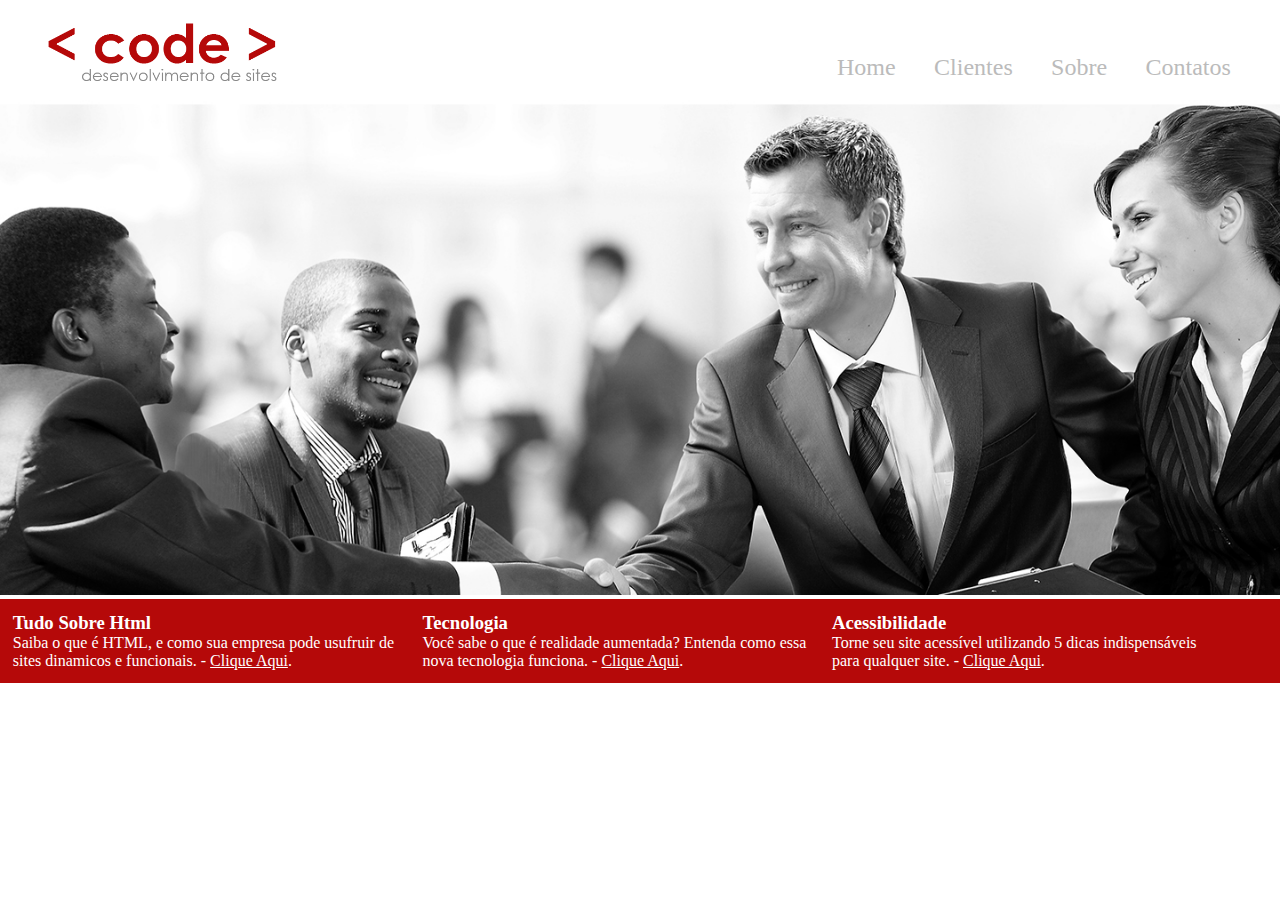
<file: Site_Final/Index.html>
<!DOCTYPE html>
<html lang="pt-BR">
<head>
	<title>Code-desenvolvimento de sites</title>
	<meta charset="utf-8">
	<link rel="stylesheet" type="text/css" href="css/estilo.css">
</head>
<body>
	<div class="container-principal">
		<header>
			<div class="logo">
				<a href="Index.html">
					<img src="imagens/logo.png" alt="logo site">
				</a>
			</div>

			<nav>
				<ul>
					<li><a href="Index.html">Home</a></li>
					<li><a href="Clientes.html">Clientes</a></li>
					<li><a href="Sobre.html">Sobre</a></li>
					<li><a href="Contatos.html">Contatos</a></li>
				</ul>
			</nav>
		</header>

		<section id="banner">
			<img src="imagens/banner.jpg" alt="banner-topo">
		</section>

		<div id="openModal" class="modalDialog">
				<div>
					<a href="#close" class="close">X</a>
					<h1>Tudo sobre HTML</h1>
					<p><strong>HTML</strong> (abreviação para a expressão inglesa <i>HyperText Markup Language</i>,que significa Linguagem de Marcação de Hipertexto) é uma linguagem de marcação utilizada na construção de páginas na Web. Documentos HTML podem ser interpretados por navegadores.</a></p>
					<img src="imagens/html5.png" alt="logo html5">	
				</div>
		</div>

		<div id="openModal1" class="modalDialog">
			<div>
				<a href="#close" title="Close" class="close">X</a>
				<h1>Tecnologia - Realidade Aumentada</h1>
				<p>De uma forma simples, <b>Realidade Aumentada</b> é uma tecnologia que permite que o mundo virtual seja misturado ao real, possibilitando maior interação e abrindo uma nova dimensão na maneira como nós executamos tarefas, ou mesmo as que nós incubimos às máquinas. Assim, se você pensava que objetos pulando fora da tela eram elementos de filmes de ficção,está na hora de mudar seus conceitos. Aliás, o que acontece com a <b>Realidade Aumentada</b> é o contrário: você pulará para dentro do mundo virtual para interagir com objetos que só estão limitados à sua imaginação.</p>
			</div>
		</div>

		<div id="openModal2" class="modalDialog">
			<div>
				<a href="#close" title="Close" class="close">X</a>
				<h1>Acessibilidade</h1>
				<p><b>Acessibilidade</b> na web significa que pessoas com deficiência podem perceber, entender, navegar, interagir e construir para web. E mais. E mais. Ela também beneficia outras pessoas, incluindo pessoas idosas com mudança devido ao envelhecimento.</p>
			</div>
		</div>

		<!---rodapé da página--->
		<footer>
			<div class='footer-text'>
				<h3>Tudo Sobre Html</h3>
				<p>Saiba o que é HTML, e como sua empresa pode usufruir de sites dinamicos e funcionais. - <a href="#openModal">Clique Aqui</a>.</p>
			</div>

			<div class='footer-text'>
				<h3>Tecnologia</h3>
				<p> Você sabe o que é realidade aumentada? Entenda como essa nova tecnologia funciona. - <a href="#openModal1">Clique Aqui</a>.</p>
			</div>

			<div class='footer-text'>
				<h3>Acessibilidade</h3>
				<p>Torne seu site acessível utilizando 5 dicas indispensáveis para qualquer site. - <a href="#openModal2">Clique Aqui</a>.</p>
			</div>
		</footer>
	</div>
</body>
</html>
</file>
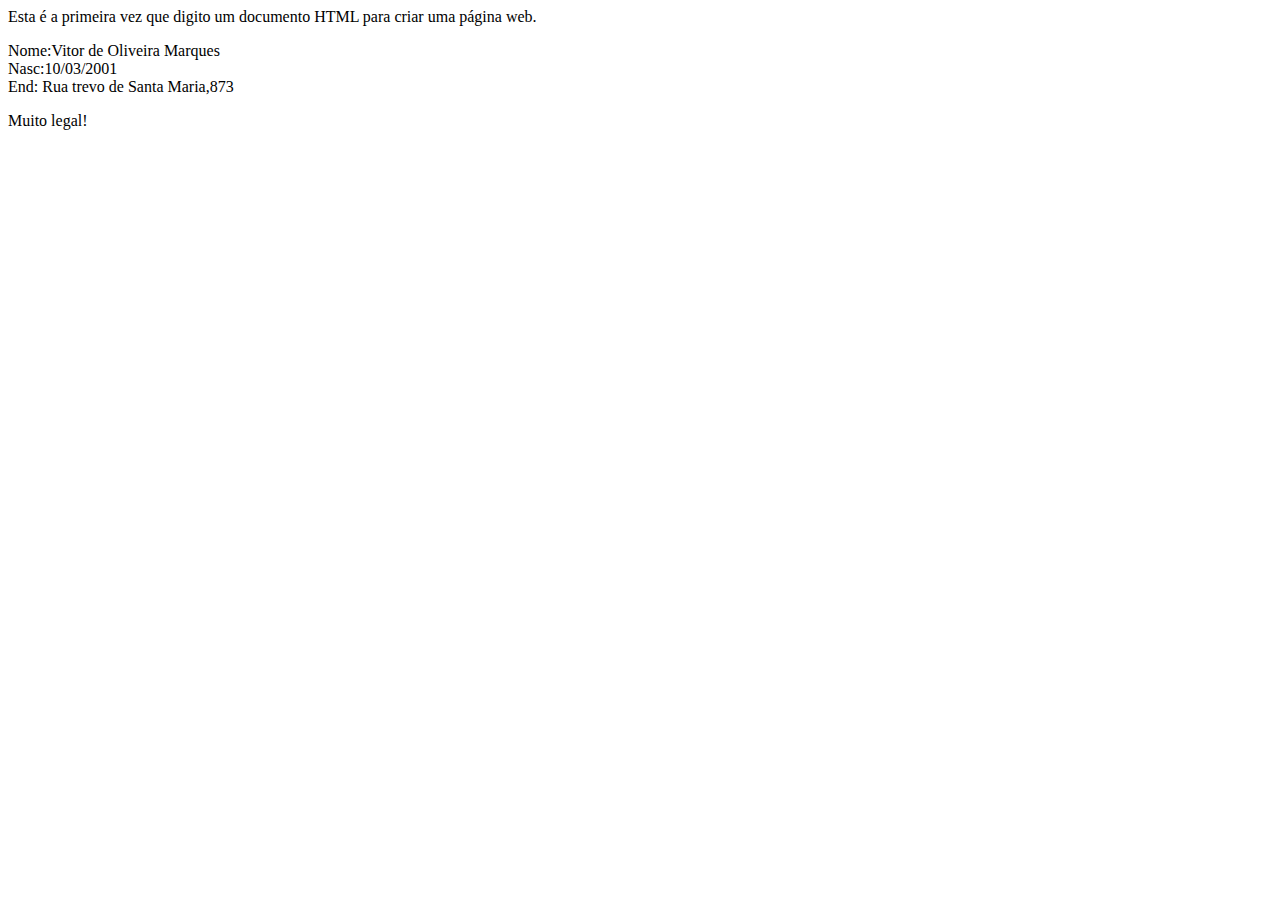
<file: Exerc1.html>
﻿<html>
 <head>
  <title>EXERCÍCIO 1</title>
 </head>

 <body>
  <p>Esta é a primeira vez que digito um documento HTML para criar uma página web.</p>
  <p>Nome:Vitor de Oliveira Marques<br>
     Nasc:10/03/2001<br>
     End: Rua trevo de Santa Maria,873</p>
  <p>Muito legal!
</p>
 </body>

</html>
</file>
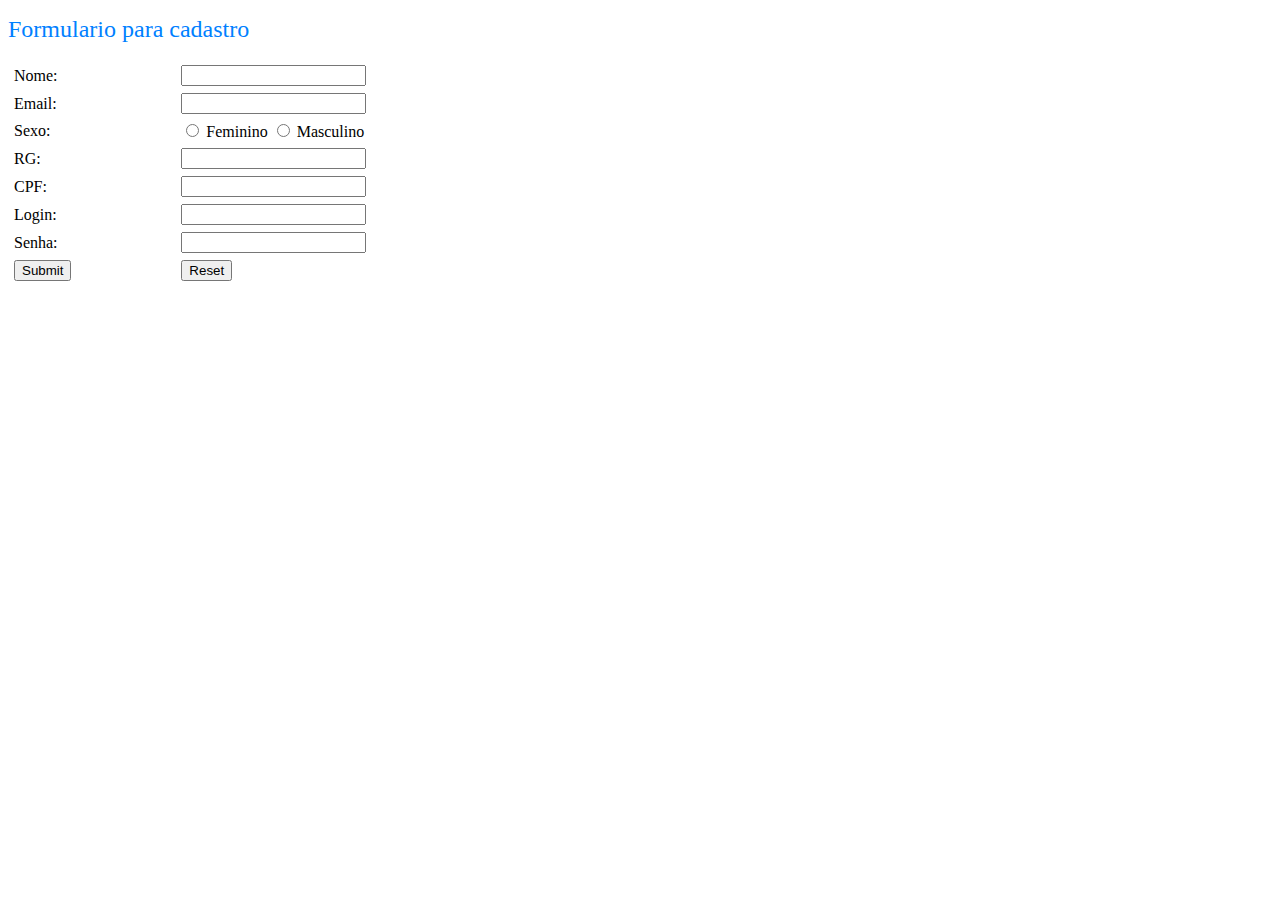
<file: Exerc1_avan.html>
<!DOCTYPE html>
<html>
<head>
	<title>Cadastro</title>
</head>
<body>
	<p> <font color="0080FF" SIZE = "5" FACE ="VERDANA"> Formulario para cadastro </font></p>

		<form name="Form1" method="post" action="envia.php">

				<TABLE WIDTH ="100%" BORDER="0" CELLSPACING="5">
					
					<tr>
						<td width="13%"> Nome:</td> 
						<td width="87%"> <input type="text" name="Nome"></td>
					</tr>
					<tr>	
						<td> Email:</td>
						<td> <input type="Email" name="Email"></td>
					</tr>
					<tr>
						<td> Sexo:</td>
						<td> <input type="radio" name="Sexo" size="20"> Feminino <input type="radio" name="Sexo" size="20"> Masculino</td>
					</tr>	
					<tr>
						<td> RG:</td>
						<td> <input type="text" name="RG"></td>
					</tr>
					<tr>
						<td> CPF:</td>
						<td> <input type="text" name="CPF"></td>
					</tr>
					<tr>
						<td> Login:</td> 
						<td> <input type="text" name="Login"></td>
					</tr>
					<tr>
						<td> Senha:</td> 
						<td> <input type="password" name="Senha"></td>
					</tr>
					<tr>
						<td> <input type="submit" name="Enviar"></td>
						<td><input type="reset" name="Limpar"></td>
					</tr>
			</form>
		</div>
	
</body>
</html>
</file>
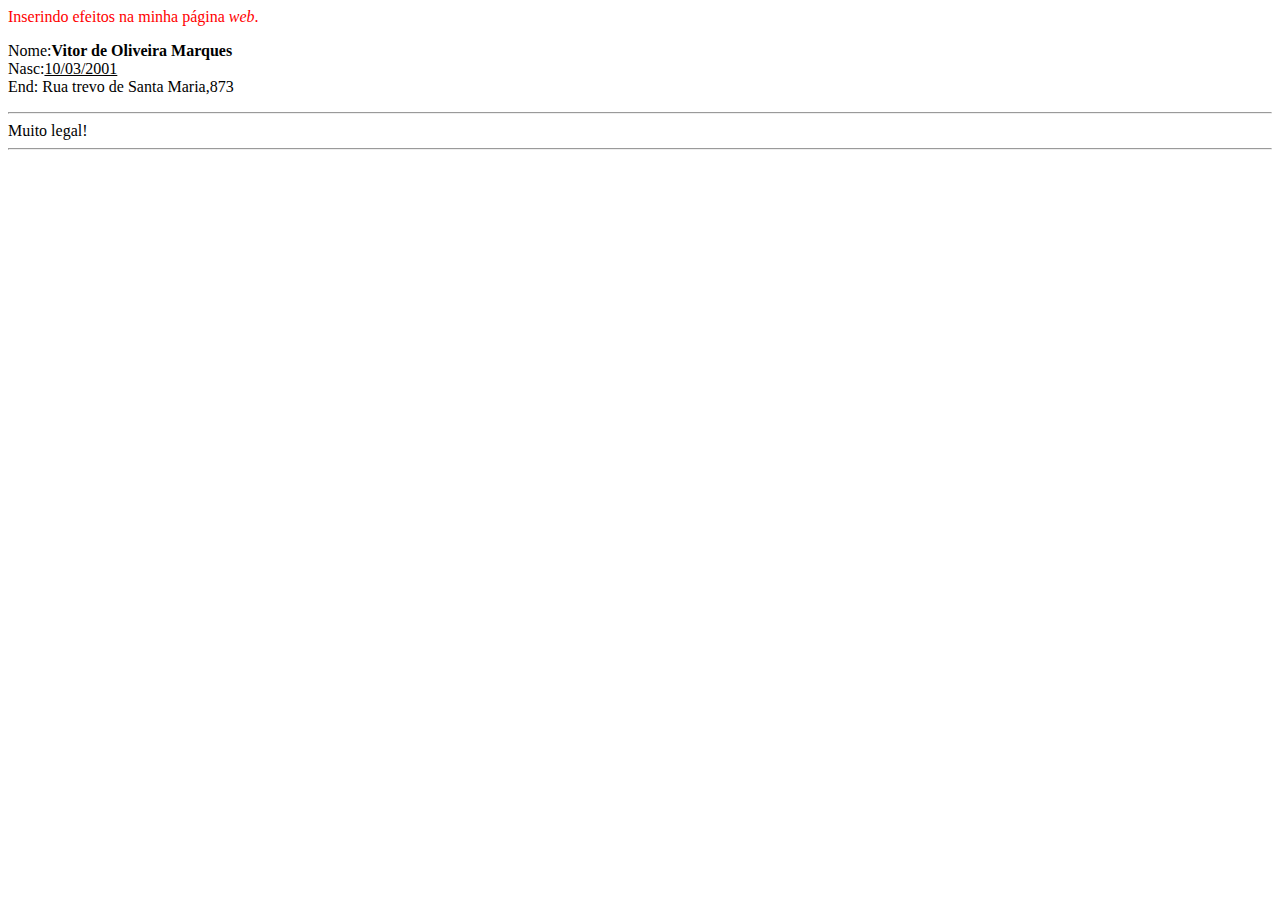
<file: Exerc2.html>
﻿<html>
 <head>
  <title>EXERC2 - Inserindo efeitos.</title>
 </head>

 <body>
  <p> <font face="verdana" size="3" color="#FF000">Inserindo efeitos na minha página <i>web</i>.</font></p>
  <p>Nome:<b>Vitor de Oliveira Marques</b><br>
     Nasc:<u>10/03/2001</u><br>
     End: Rua trevo de Santa Maria,873</p>
  <p><hr>Muito legal!<hr>
</p>
 </body>

</html>
</file>
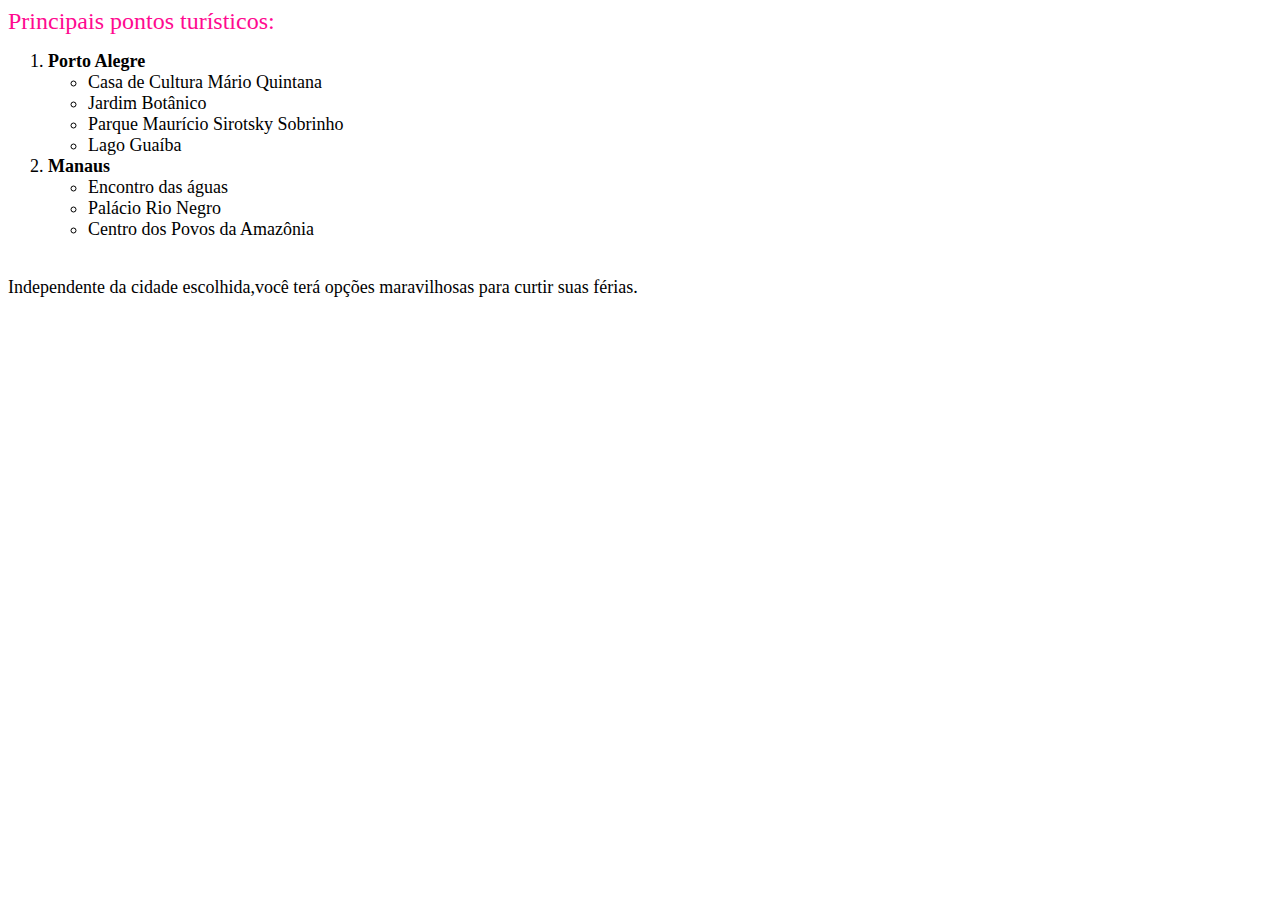
<file: Exerc3.html>
﻿<html>
<head>
	<title>EXERC3-Listas Intercaladas</title>
</head>
<body>
	<p> <font face="verdana" size="5" color="#ff099" > Principais pontos turísticos: </font> </p>
	<p> <font face="calibri" size="4"<br> 
		<ol>
		<li> <b> Porto Alegre </b> 
			<ul type="circle">
				<li>Casa de Cultura Mário Quintana
				<li>Jardim Botânico
				<li>Parque Maurício Sirotsky Sobrinho
				<li>Lago Guaíba
			</ul>
		<li> <b> Manaus </b>
			<ul type="circle">
				<li>Encontro das águas
				<li>Palácio Rio Negro
				<li>Centro dos Povos da Amazônia
			</ul>
		</ol> <br> Independente da cidade escolhida,você terá opções maravilhosas para curtir suas férias. </font> </p>
</file>
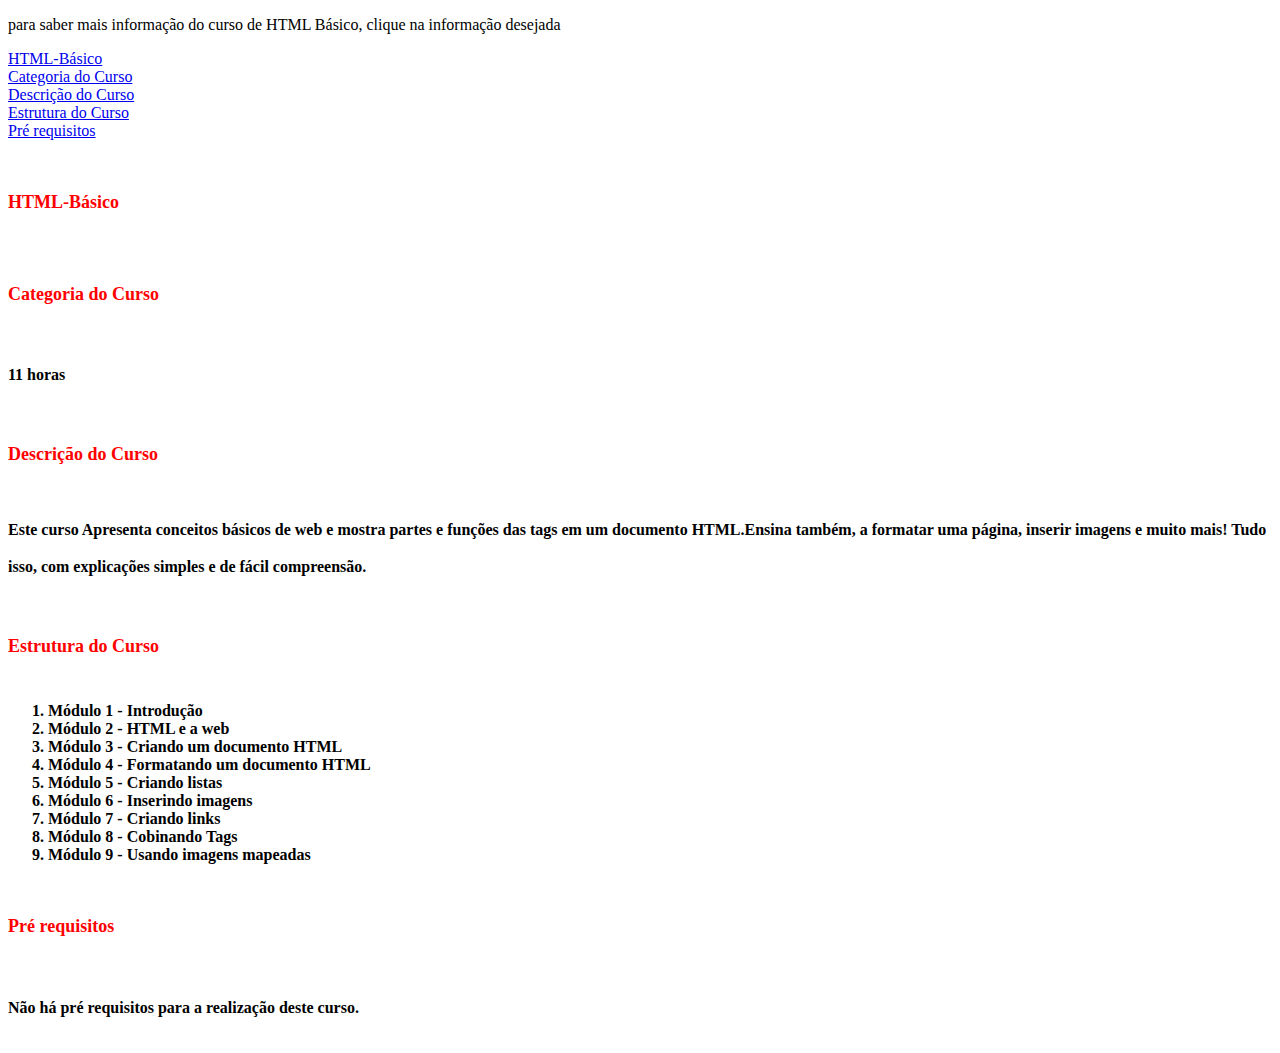
<file: Exerc5.html>
<!DOCTYPE html>
<html>
<head>
	<title> EXERC5-Criando Links </title>
</head>
	<body>
		<p>para saber mais informação do curso de HTML Básico, clique na informação desejada</p>
		<a href="#Capítulo I"> HTML-Básico </a> <br>
		<a href="#Capítulo II"> Categoria do Curso </a><br>
		<a href="#Capítulo III"> Descrição do Curso </a><br>
		<a href="#Capítulo IV"> Estrutura do Curso </a><br>
		<a href="#Capítulo V"> Pré requisitos </a><br>
		<br>
		<a name="Capítulo I">
		<h1> <font face="verdana" color="#ff0000" size="4"> HTML-Básico </font> <h1> 
		<a name="Capítulo II">	
		<h2> <font face="verdana" color="#ff0000" size="4"> Categoria do Curso </font> </h2>
			<p> <font face="verdana" size="3"> 11 horas </font> </p>
		<a name="Capítulo III">	
		<h3> <font face="verdana" color="#ff0000" size="4"> Descrição do Curso </font> </h3>
			<p> <font face="verdana" size="3"> Este curso Apresenta conceitos básicos de web e mostra partes e funções das tags em um documento HTML.Ensina também, a formatar uma página, inserir imagens e muito mais! Tudo isso, com explicações simples e de fácil compreensão. </font> </p>
		<a name="Capítulo IV">
		<h4> <font face="verdana" color="#ff0000" size="4"> Estrutura do Curso  </font> </h4>
			<p> <font face="verdana" size="3">
				<ol>
					<li>  Módulo 1 - Introdução</li>
					<li>  Módulo 2 - HTML e a web</li>
					<li>  Módulo 3 - Criando um documento HTML</li>
					<li>  Módulo 4 - Formatando um documento HTML</li>
					<li>  Módulo 5 - Criando listas</li>
					<li>  Módulo 6 - Inserindo imagens</li>
					<li>  Módulo 7 - Criando links</li>
					<li>  Módulo 8 - Cobinando Tags</li>
					<li>  Módulo 9 - Usando imagens mapeadas</li>
				</ol>
			</font></p>
		<a name="Capítulo V">	
		<h5> <font face="verdana" color="#ff0000" size="4"> Pré requisitos </font> </h5>
			<p> <font face="verdana" size="3">Não há pré requisitos para a realização deste curso. </font> </p>
</body>
</html>
</file>
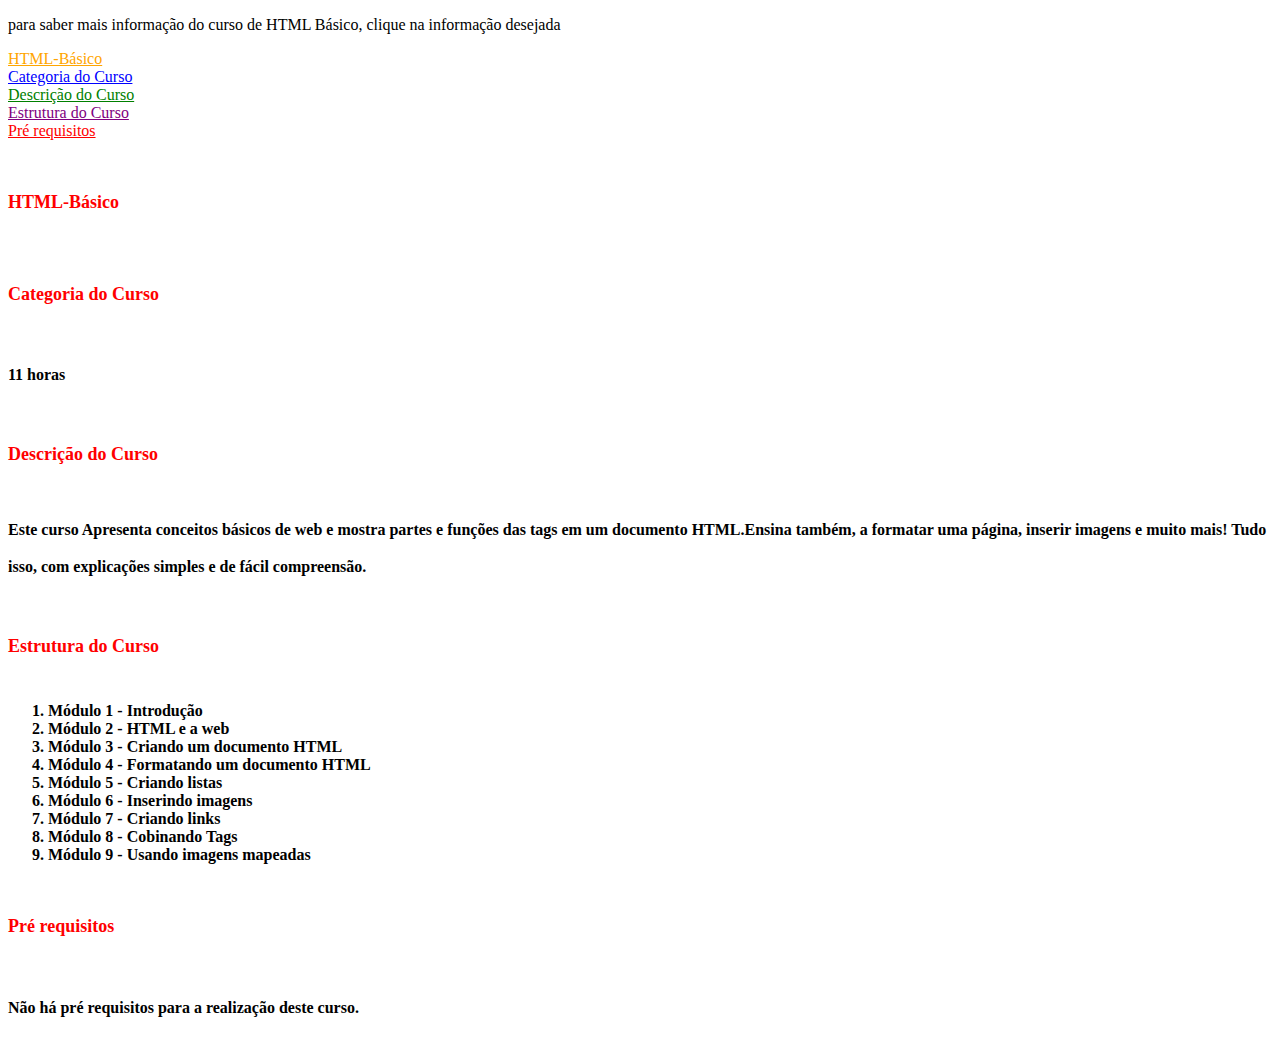
<file: Exerc6.html>
<!DOCTYPE html>
<html>
<head>
	<title> EXERC6-Combinando tags </title>
</head>
	<body>
		<p>para saber mais informação do curso de HTML Básico, clique na informação desejada</p>
		<a href="#Capítulo I" style="color:orange"> HTML-Básico </a> <br>
		<a href="#Capítulo II" style="color:blue"> Categoria do Curso </a><br>
		<a href="#Capítulo III" style="color:green"> Descrição do Curso </a><br>
		<a href="#Capítulo IV" style="color:purple"> Estrutura do Curso </a><br>
		<a href="#Capítulo V" style="color:red"> Pré requisitos </a><br>
		<br>
		<a name="Capítulo I">
		<h1> <font face="verdana" color="#ff0000" size="4"> HTML-Básico </font> <h1> 
		<a name="Capítulo II">	
		<h2> <font face="verdana" color="#ff0000" size="4"> Categoria do Curso </font> </h2>
			<p> <font face="verdana" size="3"> 11 horas </font> </p>
		<a name="Capítulo III">	
		<h3> <font face="verdana" color="#ff0000" size="4"> Descrição do Curso </font> </h3>
			<p> <font face="verdana" size="3"> Este curso Apresenta conceitos básicos de web e mostra partes e funções das tags em um documento HTML.Ensina também, a formatar uma página, inserir imagens e muito mais! Tudo isso, com explicações simples e de fácil compreensão. </font> </p>
		<a name="Capítulo IV">
		<h4> <font face="verdana" color="#ff0000" size="4"> Estrutura do Curso  </font> </h4>
			<p> <font face="verdana" size="3">
				<ol>
					<li>  Módulo 1 - Introdução</li>
					<li>  Módulo 2 - HTML e a web</li>
					<li>  Módulo 3 - Criando um documento HTML</li>
					<li>  Módulo 4 - Formatando um documento HTML</li>
					<li>  Módulo 5 - Criando listas</li>
					<li>  Módulo 6 - Inserindo imagens</li>
					<li>  Módulo 7 - Criando links</li>
					<li>  Módulo 8 - Cobinando Tags</li>
					<li>  Módulo 9 - Usando imagens mapeadas</li>
				</ol>
			</font></p>
		<a name="Capítulo V">	
		<h5> <font face="verdana" color="#ff0000" size="4"> Pré requisitos </font> </h5>
			<p> <font face="verdana" size="3">Não há pré requisitos para a realização deste curso. </font> </p>
</body>
</html>
</file>
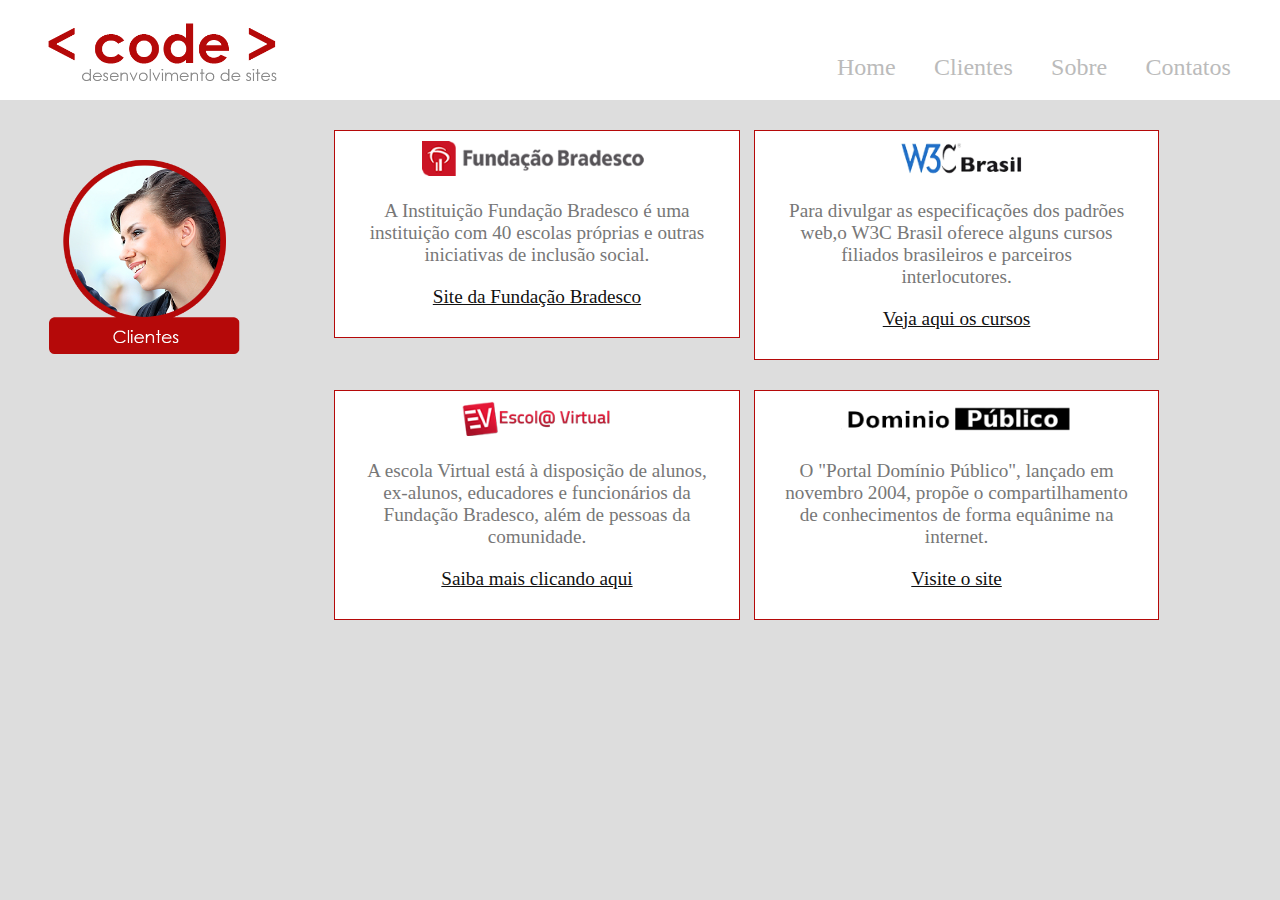
<file: Site_Final/Clientes.html>
<!DOCTYPE html>
<html lang="pt-BR">
<head>
	<meta charset="utf-8">
	<title>Code - Clientes </title>
	<link rel="stylesheet" type="text/css" href="css/estilo.css">
</head>
<body class="color-page">
	<div class="container-principal" id="topo">
		<header>
			<div class="logo">
				<a href="Index.html">
					<img src="imagens/logo.png" alt="logo site">
				</a>
			</div>

			<nav>
				<ul>
					<li><a href="Index.html">Home</a></li>
					<li><a href="#topo">Clientes</a></li>
					<li><a href="Sobre.html">Sobre</a></li>
					<li><a href="Contatos.html">Contatos</a></li>
				</ul>
			</nav>
		</header>

		<div class="img-titulo">
			<img src="imagens/clientes.png" alt="imagem de clientes">
		</div>

		<section id="clientes-code">
			<div class="confing-clientes">
				<img src="imagens/cliente1.png" alt="Fundação Bradesco">
				<p>A Instituição Fundação Bradesco é uma instituição com 40 escolas próprias e outras iniciativas de inclusão social.</p>
				<p><a href="http://fundacao.bradesco/" target=_blank>Site da Fundação Bradesco</a></p>
			</div>
			<div class="confing-clientes">
				<img src="imagens/cliente2.png" alt="W3C Brasil">
				<p>Para divulgar as especificações dos padrões web,o W3C Brasil oferece alguns cursos filiados brasileiros e parceiros interlocutores.</p>
				<p><a href="http://www.w3c.br/cursos/" target="_blank">Veja aqui os cursos</a></p>
			</div>
			<div class="confing-clientes">
				<img src="imagens/cliente3.png" alt="Escola Virtual">
				<p>A escola Virtual está à disposição de alunos, ex-alunos, educadores e funcionários da Fundação Bradesco, além de pessoas da comunidade.</p>
				<p><a href="http:ev.org.br" target="_blank">Saiba mais clicando aqui</a></p>
			</div>
			<div class="confing-clientes">
				<img src="imagens/cliente4.png" alt="">
				<p>O "Portal Domínio Público", lançado em novembro 2004, propõe o compartilhamento de conhecimentos de forma equânime na internet.</p>
				<p><a href="http://dominiopublico.gov.br" target="_blank">Visite o site</a></p>
			</div>
		</section>

	</div>

</body>
</html>
</file>
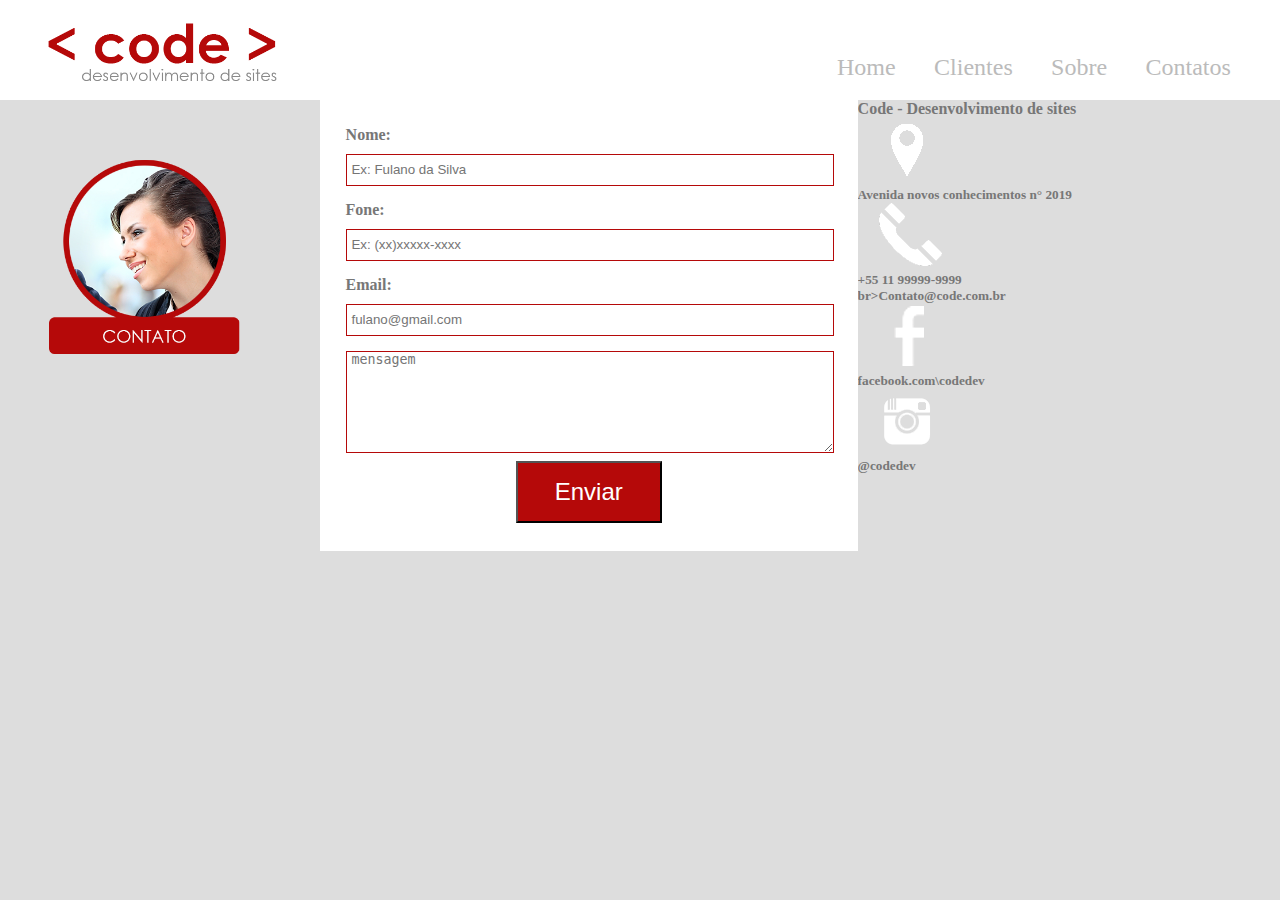
<file: Site_Final/Contatos.html>
<!DOCTYPE html>
<html lang="pt-BR">
<head>
	<meta charset="utf-8">
	<title>Code - Contato </title>
	<link rel="stylesheet" type="text/css" href="css/estilo.css">
</head>
<body class="color-page">
	<div class="container-principal" id="topo">
		<header>
			<div class="logo">
				<a href="Index.html">
					<img src="imagens/logo.png" alt="logo site">
				</a>
			</div>

			<nav>
				<ul>
					<li><a href="Index.html">Home</a></li>
					<li><a href="Cliente.html">Clientes</a></li>
					<li><a href="sobre.html">Sobre</a></li>
					<li><a href="#topo">Contatos</a></li>
				</ul>
			</nav>
		</header>

		<div class="img-titulo">
			<img src="imagens/contato.png" alt="imagem de contato">
		</div>

		<section id="txt-contato">
			<form name="meu_form" id="meu_form">
				<p class="nome">
					<label for="nome">Nome:</label><br>
					<input type="text" id="nomeid" placeholder="Ex: Fulano da Silva" required="required" name="nome">
				</p>
				<p class="fone">
					<label for="fone">Fone:</label><br>
					<input type="phone" id="foneid" placeholder="Ex: (xx)xxxxx-xxxx" name="fone">
				</p>
				<p>
					<label for="email">Email:</label><br>
					<input type="email" id="emailid" placeholder="fulano@gmail.com" name="email" required="required">
				</p>
				<p>
					<textarea placeholder="mensagem" required="required"></textarea>
				</p>
				<button type="submit" form="meu_form">Enviar</button>
			</form>

			<div id="conta-data">
				<h4>Code - Desenvolvimento de sites</h4>
				<h5><img src="imagens/icoadress.png" alt="endereço"><br>Avenida novos conhecimentos n° 2019</h5>
				<h5><img src="imagens/icoTelefone.png" alt="telefone"><br>+55 11 99999-9999</h5>
				<h5>br>Contato@code.com.br</h5>
				<h5><img src="imagens/icoface.png" alt="facebook"> <br>facebook.com\codedev </h5>
				<h5><img src="imagens/icoinsta.png" alt="instagram"><br>@codedev</h5>
			</div>
		</section>

	</div>
</body>
</html>
</file>
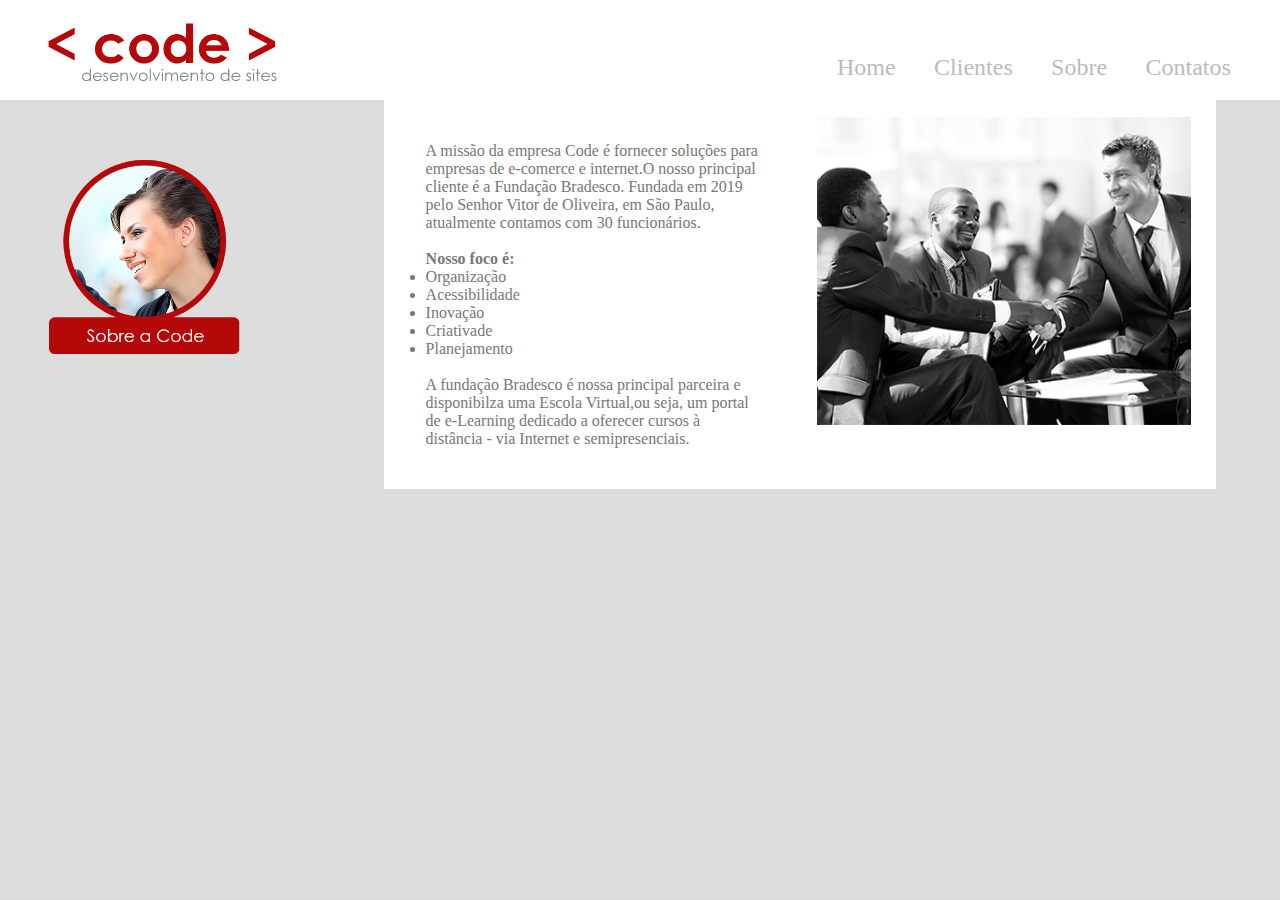
<file: Site_Final/Sobre.html>
<!DOCTYPE html>
<html lang="pt-BR">
<head>
	<meta charset="utf-8">
	<title>Code - Sobre </title>
	<link rel="stylesheet" type="text/css" href="css/estilo.css">
</head>
<body class="color-page">
	<div class="container-principal" id="topo">
		<header>
			<div class="logo">
				<a href="Index.html">
					<img src="imagens/logo.png" alt="logo site">
				</a>
			</div>

			<nav>
				<ul>
					<li><a href="Index.html">Home</a></li>
					<li><a href="Cliente.html">Clientes</a></li>
					<li><a href="#topo">Sobre</a></li>
					<li><a href="Contatos.html">Contatos</a></li>
				</ul>
			</nav>
		</header>

		<div class="img-titulo">
			<img src="imagens/sobre.png" alt="imagem de sobre">
		</div>

		<section id="container-sobre">
			<div id="text-sobre">
				<p>A missão da empresa Code é fornecer soluções para empresas de e-comerce e internet.O nosso principal cliente é a Fundação Bradesco. Fundada em 2019 pelo Senhor Vitor de Oliveira, em São Paulo, atualmente contamos com 30 funcionários. <br><br> <strong>Nosso foco é:</strong> </p><br>
					<dl>
						<li>Organização</li>
						<li>Acessibilidade</li
						>
						<li>Inovação</li>
						<li>Criativade</li>
						<li>Planejamento</li>
					</dl><br>
				<p>A fundação Bradesco é nossa principal parceira e disponibilza uma Escola Virtual,ou seja, um portal de e-Learning dedicado a oferecer cursos à distância - via Internet e semipresenciais.</p>
			</div>
			<div id="img-conteudo-sobre">
				<img src="imagens/sobre-img2.jpg" alt="imagem ilustrativa do sobre">
			</div>
		</section>
	</div>
</body>
</html>
</file>
<file: Site_Final/css/estilo.css>
*{
	margin: 0; 
	padding: 0; 
}

.container-principal{
	font-family: 'verdana';
	color: #777;
}
/*---Definir as propriedades do logo---*/
header{
	width: 100%;
	height: 100px;
	background-color: #fff;
	position: relative;
	top: 0;
}
/*---Definir as propriedades do logo---*/
.logo{
	position: absolute;
	width: 300px;
	height: auto;
}
.logo img{
	width: 90%;
	margin-left: 10%;
}
/*---Definir as propriedades do menu---*/
nav{
	position: absolute;right: 30px;
	bottom: 0px;
}
nav ul li{
	float: left;
	color: #fff;
	width: auto;
	margin: 0.8em;
	font-size: 1.5em;
	font-family: 'verdana';
	list-style:none; 
}
nav ul li a{
	text-decoration: none;
	color: #bbb;
}
/*---Definir as propriedades da imagem principal---*/
#banner{
	width: 100%;
}
#banner img{
	width: 100%;
	margin-bottom: 0;
}
/*---Definir as propriedades dos pop'ups---*/
.modalDialog{
	position: fixed;
	font-family: 'verdana';
	top: 0;
	right: 0;
	bottom: 0;
	left: 0;
	background: rgba(181,9,9,0.8);
	z-index: 9999;
	opacity: 0;
	-webkit-transition: opacity 400ms ease-in;
	-moz-transition: opacity 400ms ease-in;
	transition: opacity 400ms ease-in;
	pointer-events: none;
	display: none;
}
.modalDialog:target{
	display: block;
	opacity: 1;
	pointer-events: auto;
}
.modalDialog div{
	width: 500px;
	position: relative;
	margin: 10% auto;
	padding: 5px 20px 13px 20px;
	-webkit-border-radius: 12px;
	-moz-border-radius: 12px;
	border-radius: 10px;
	background-color: #fff;
}
.modalDialog p {
	margin-top: 5%;
	margin-bottom: 5%;
}
.modalDialog img{
	width: 50%;
	position: relative;
	margin-left: 25%;	
}
.close{
	background-color: #606061;
	color: #ffffff;
	line-height: 25px;
	position: absolute;
	right: -12px;
	text-align: center;
	top: -10px;
	width: 24px;
	text-decoration: none;
	font-weight: bold;
	-webkit-border-radius: 12px;
	-moz-border-radius: 12px;
	border-radius: 12px;
}
.close:hover{
	background-color: #b50909;
}
footer{
	width: 100%;
	height: 18%;
	background-color: #b50909;
	color: #fff;
	position: relative;
	float:left;
	font-family: 'verdana';
}
footer .footer-text{
	width: 30%;
	margin: 1%;
	position: relative;
	float: left;
}
footer .footer-text a{
	color: #fff;
}
/*---Define a cor de fundo das páginas "sobre,clientes e contatos"---*/
.color-page{
	background-color: #ddd;
}
/*---Define as propriedades das imagens de titulo---*/
.img-titulo{
	width: 20%;
	height: auto;
	margin-bottom: 10px;
	position: relative;
	float:left;
	margin-right: 5%;
}
.img-titulo img{
	width: 90%;
	margin-left: 10%;
	margin-top: 50px;
}
/*---Define as propriedades da página clientes---*/
#clientes-code{
	width:75%;
	position: relative;
	float: left;
}
#clientes-code .confing-clientes{
	width: 40%;
	border: 1px solid #b50909;
	margin-left: 1.5%;
	padding: 1%;
	float: left;
	margin-top: 30px;
	background-color: #fff;
}
#clientes-code .confing-clientes img{
	width: 60%;margin-left: 20%;margin-bottom:20px;		 
}
#clientes-code .confing-clientes p {
	width: 90%; margin-left: 5%; font-size: 1.2em; margin-bottom: 20px; text-align:center;
}
#clientes-code .confing-clientes p a{
	color: #111;
}
/*---Define as propriedades da página Sobre---*/
#container-sobre{
	width: 65%;
	margin-left:5%;
	float: left;
	position: relative;
	height: 80%;
	background-color: #fff;
	top: 10%;	
}
#text-sobre{
	width: 40%;
	float: left;
	position: relative;
	padding: 5%;
}
#text-sobre p {
	width: 100%;
	position: relative;
	float: left;
}
#text-sobre dl{
	width: 50%; 
}
#img-conteudo-sobre{
	width: 45%;
	position: relative;
	float: left;
	padding: 2%;
}
#img-conteudo-sobre  img{
	width: 100%
}
/*---Definir as propriedades da página contato---*/
#txt-contato{
	width: 100%;
	height: 100%
}
#txt-contato form{
	width: 38%;
	position: relative;
	float: left;
	background-color: #fff;
	padding: 2%;
	top: 5%;
	min-height:400px;
}
#txt-contato form label{
	font-weight: bold;
}
#txt-contato form input{
	max-width: 100%;
	width: 99%;
	height: 30px;margin-top: 10px;
	margin-bottom: 15px;
	border: solid #b50909 1px;
	padding-left:1%; 
}
#txt-contato form textarea{
	max-width: 100%;
	width: 99%;border: solid #b50909 1px;
	padding-left: 1%;
	min-height: 100px;
}
#txt-contato form button{
	width:30%;
	height: auto;
	cursor: pointer;
	background-color: #b50909;
	color: #fff;
	font-size: 1.5em;
	padding: 15px 0 15px 0;
	margin-left: 35%; margin-top:1%;
}
</file>
